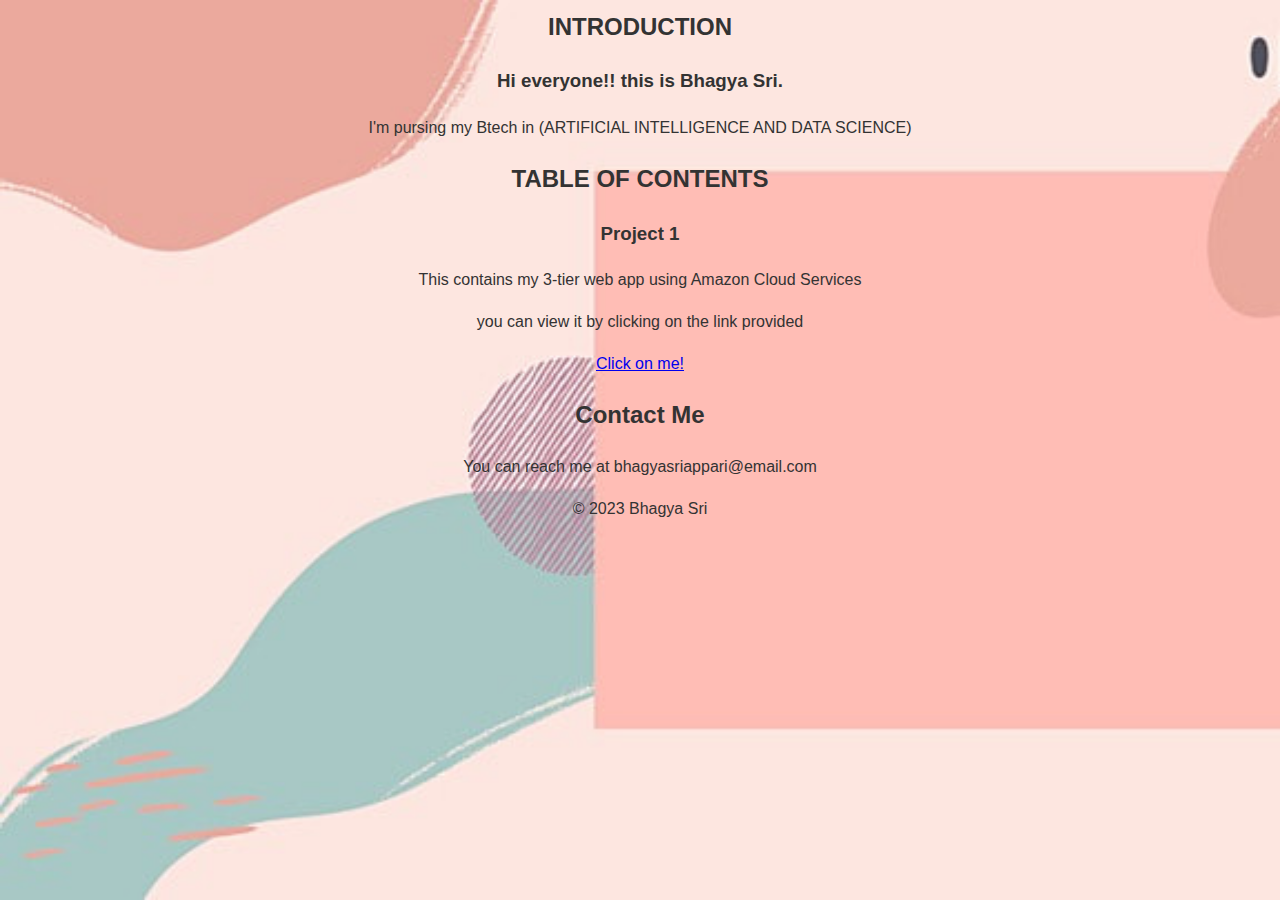
<file: TASK-1/index.html>
<html>
<head>
    <link rel="stylesheet" href="style.css">
    <title>Your Portfolio</title>
</head>
<body>
<center>
<h2><b>INTRODUCTION</h2></b>
        <h3>Hi everyone!! this is Bhagya Sri.</h3>
<p>I'm pursing my Btech in (ARTIFICIAL INTELLIGENCE AND DATA SCIENCE)</p>

  <h2><b>TABLE OF CONTENTS</h2></b>
            <h3>Project 1</h3>
<p>This contains my 3-tier web app using Amazon Cloud Services</p>
<p>you can view it by clicking on the link provided</P> 
<a href=aboutme.html>Click on me!</a>
            
        <h2>Contact Me</h2>
        <p>You can reach me at bhagyasriappari@email.com</p
        <p>&copy; 2023 Bhagya Sri</p>
</body>
</html>
</file>
<file: TASK-1/style.css>
body {
    font-family: Arial, sans-serif;
    line-height: 1.6;
    background-image:url("portfolio1.jpg");
    background-size: cover;
    color: #333;
}
</file>
